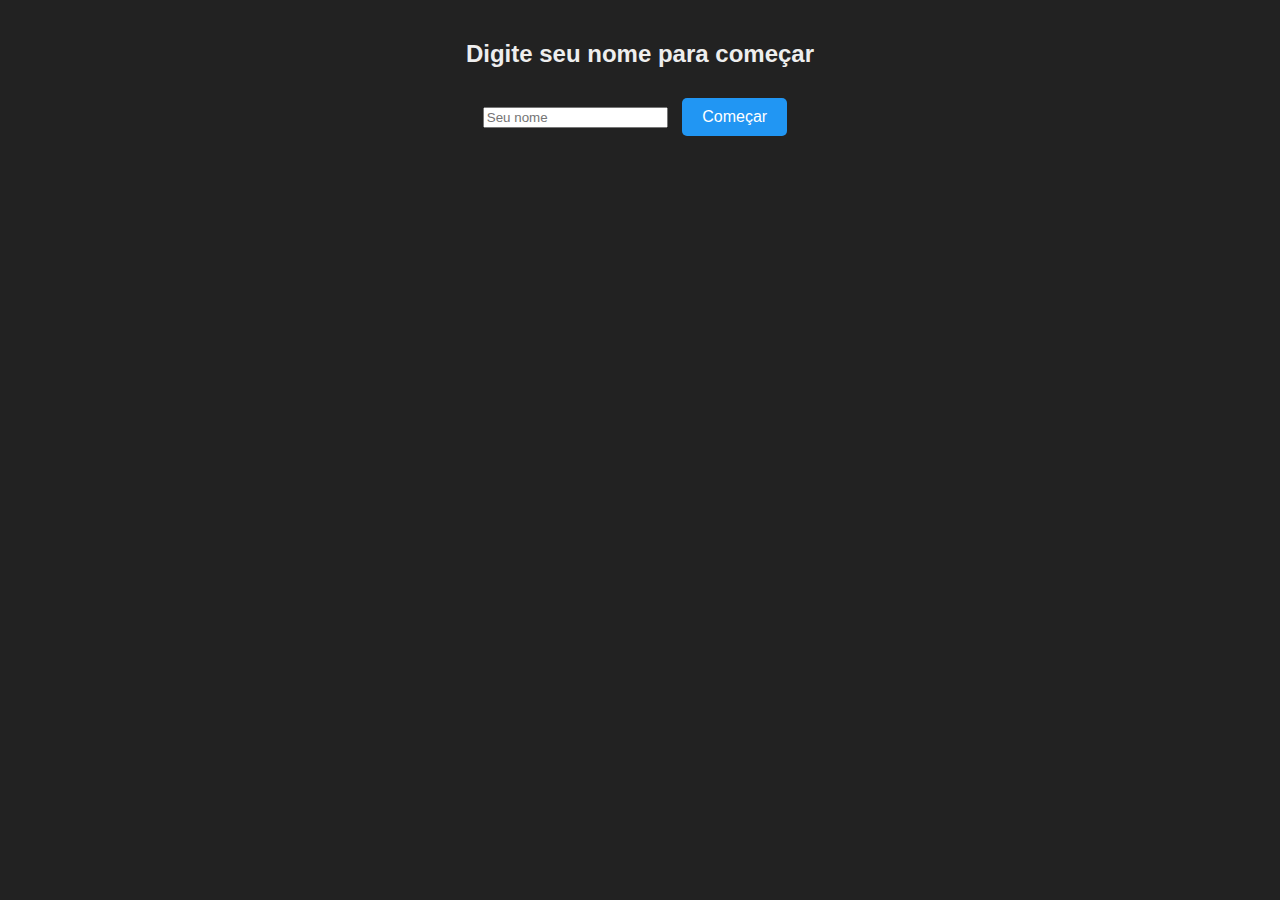
<file: jogo da memoria/index.html>
<!DOCTYPE html>
<html lang="pt-BR">
<head>
  <meta charset="UTF-8" />
  <meta name="viewport" content="width=device-width, initial-scale=1" />
  <title>Jogo da Memória</title>
 <link rel="stylesheet" href=".//style.css">
</head>
<body>

  <div id="playerInputContainer">
    <h2>Digite seu nome para começar</h2>
    <input type="text" id="playerName" placeholder="Seu nome" />
    <button id="startBtn">Começar</button>
  </div>

  <div id="difficultyContainer" style="display:none;">
    <h2>Escolha a dificuldade</h2>
    <button data-level="easy">Fácil (4x4)</button>
    <button data-level="medium">Médio (6x6)</button>
    <button data-level="hard">Difícil (8x8)</button>
  </div>

  <div id="gameContainer" style="display:none;">
    <h1>Jogo da Memória</h1>
    <p id="message"></p>
    <p id="score">Pontuação: 0</p>
    <div id="gameBoard"></div>
  </div>

  <div id="victoryContainer" style="display:none;">
    <h2>Parabéns, <span id="playerNameDisplay"></span>!</h2>
    <p>Sua pontuação: <span id="finalScore"></span></p>
    <button id="playAgainBtn">Jogar Novamente</button>
    <h3>Top 5 pontuações:</h3>
    <ol id="highScoresList"></ol>
  </div>

  <script src=".//java.js"></script>
</body>
</html>
</file>
<file: jogo da memoria/style.css>
/* Estilo geral */
body {
  font-family: Arial, sans-serif;
  text-align: center;
  background: #222;
  color: #eee;
  margin: 0;
  padding: 20px;
}

/* Container do tabuleiro */
#gameBoard {
  margin: 20px auto;
  display: grid;
  gap: 10px;
  justify-content: center;
}

/* Cartas */
.card {
  background: #444;
  width: 80px;
  height: 80px;
  cursor: pointer;
  border-radius: 8px;
  font-size: 40px;
  display: flex;
  justify-content: center;
  align-items: center;
  color: transparent;
  user-select: none;
  transition: background-color 0.3s ease, color 0.3s ease;
  box-shadow: 0 2px 5px rgba(0,0,0,0.5);
}

.card.flipped {
  background: #fff;
  color: #222;
  cursor: default;
}

.card.matched {
  background: #4caf50;
  color: #fff;
  cursor: default;
}

button {
  background-color: #2196f3;
  border: none;
  color: white;
  padding: 10px 20px;
  margin: 10px;
  font-size: 1rem;
  border-radius: 5px;
  cursor: pointer;
  transition: background-color 0.3s ease;
}

button:hover {
  background-color: #0b7dda;
}

#message {
  font-size: 1.2rem;
  height: 1.5rem;
  margin-top: 10px;
}

#score {
  font-size: 1.5rem;
  margin-top: 10px;
}
</file>
